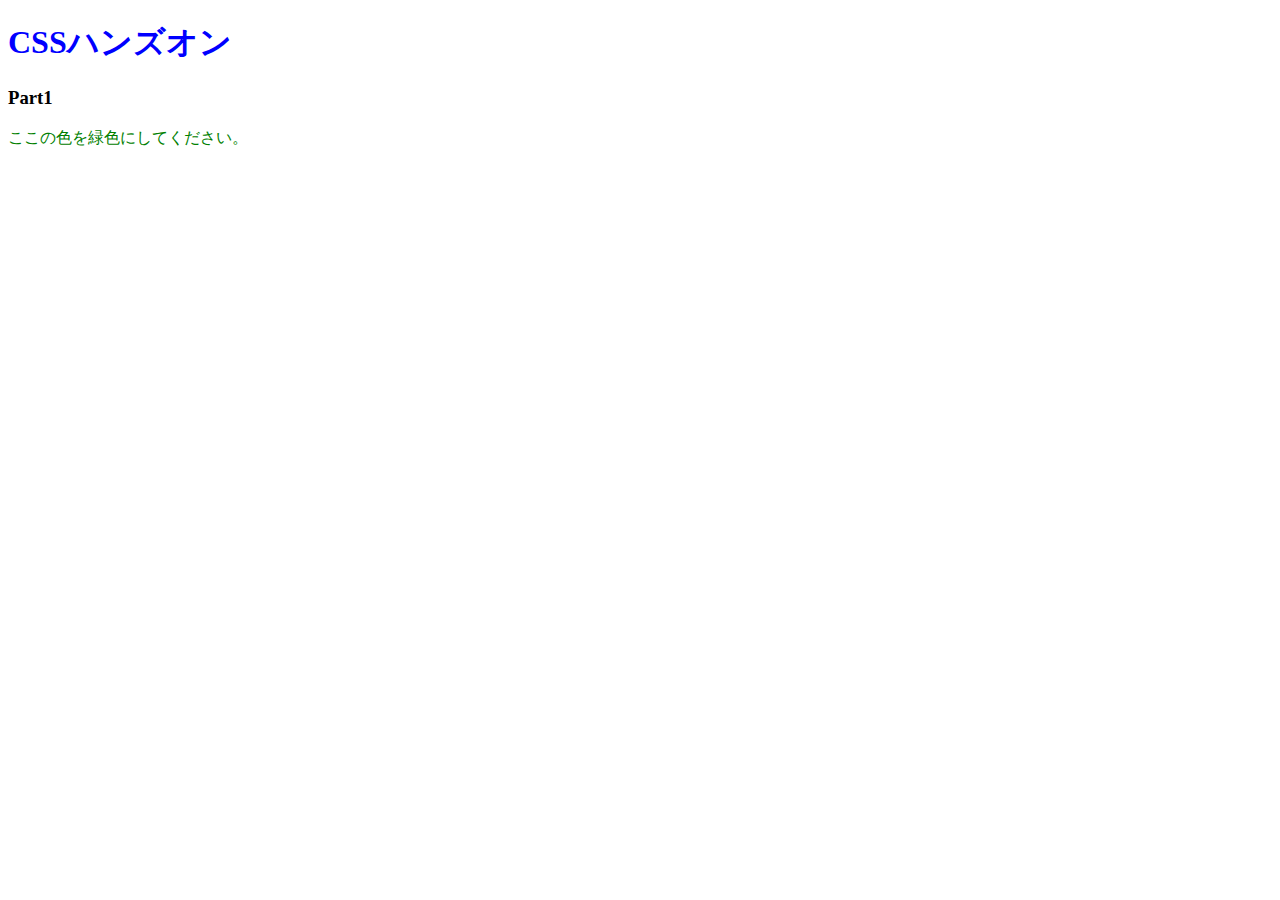
<file: 01.CSSの基本を知ろう/index.html>
<!DOCTYPE html>
<html lang="ja">
<head>
  <meta charset="UTF-8" />
  <!-- ここにstyles.cssを適用するコードを書いてください -->
  <link rel="stylesheet" href="styles.css" />

  <title>Document</title>
</head>
<body>
  <h1>CSSハンズオン</h1>
  <h3>Part1</h3>
  <p>ここの色を緑色にしてください。</p>
</body>
</html>
</file>
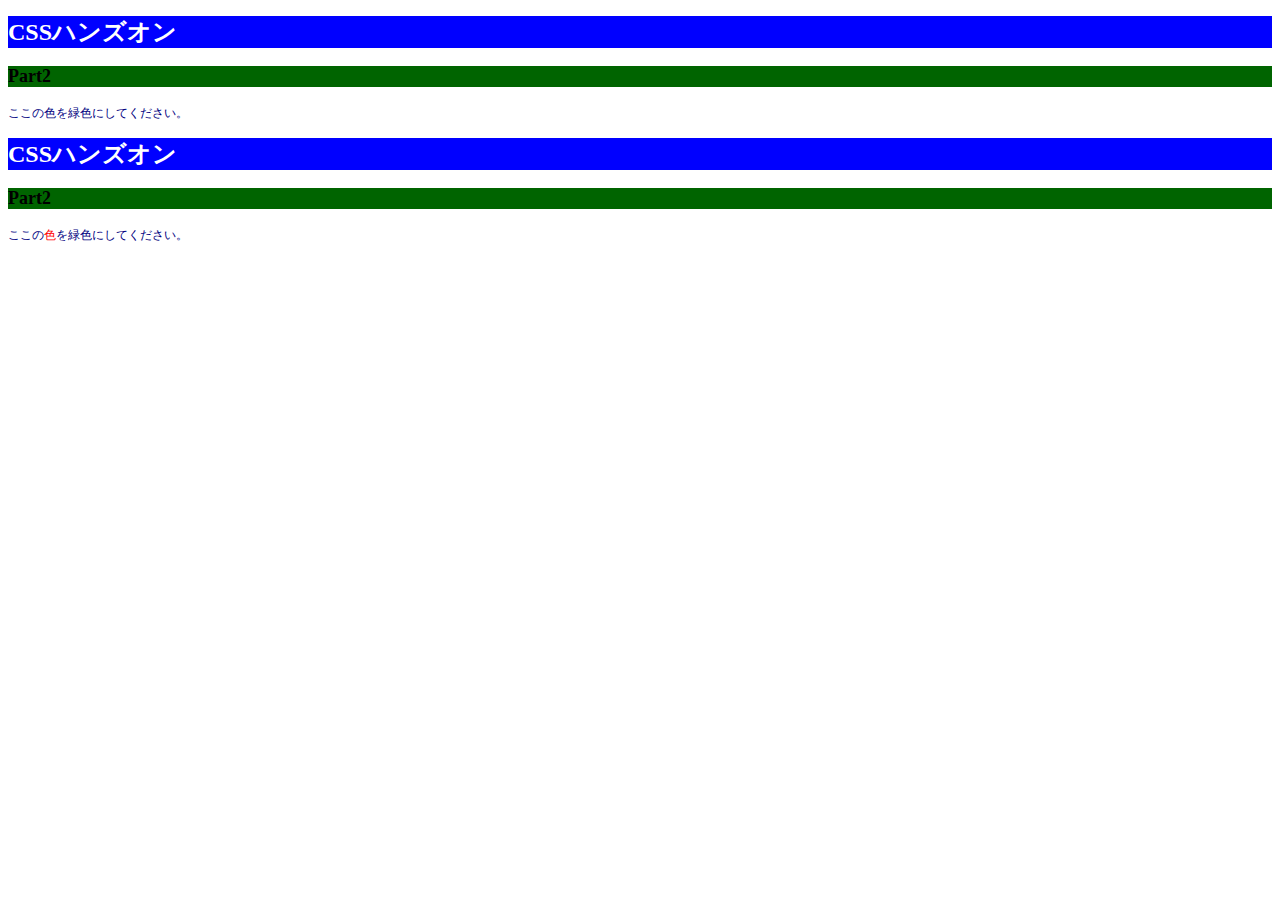
<file: 02.色やサイズを変更してみよう/index.html>
<!DOCTYPE html>
<html lang="ja">
<head>
  <meta charset="UTF-8" />
  <!-- ここにstyles.cssを適用するコードを記述 -->
  <link rel="stylesheet" href="styles.css" />

  <title>Document</title>
</head>
<body>
  <h1>CSSハンズオン</h1>
  <h3>Part2</h3>
  <!-- 「色」にのみCSSを適用するために編集 -->
  <p>ここの色を緑色にしてください。</p>
</body>
</html>

<!DOCTYPE html>
<html lang="ja">
<head>
  <meta charset="UTF-8" />
  <!-- ここにstyles.cssを適用するコードを記述 -->
  <link rel="stylesheet" href="styles.css" />

  <title>Document</title>
</head>
<body>
  <h1>CSSハンズオン</h1>
  <h3>Part2</h3>
  <!-- 「色」にのみCSSを適用するために編集 -->
  <p>ここの<span>色</span>を緑色にしてください。</p>
</body>
</html>
</file>
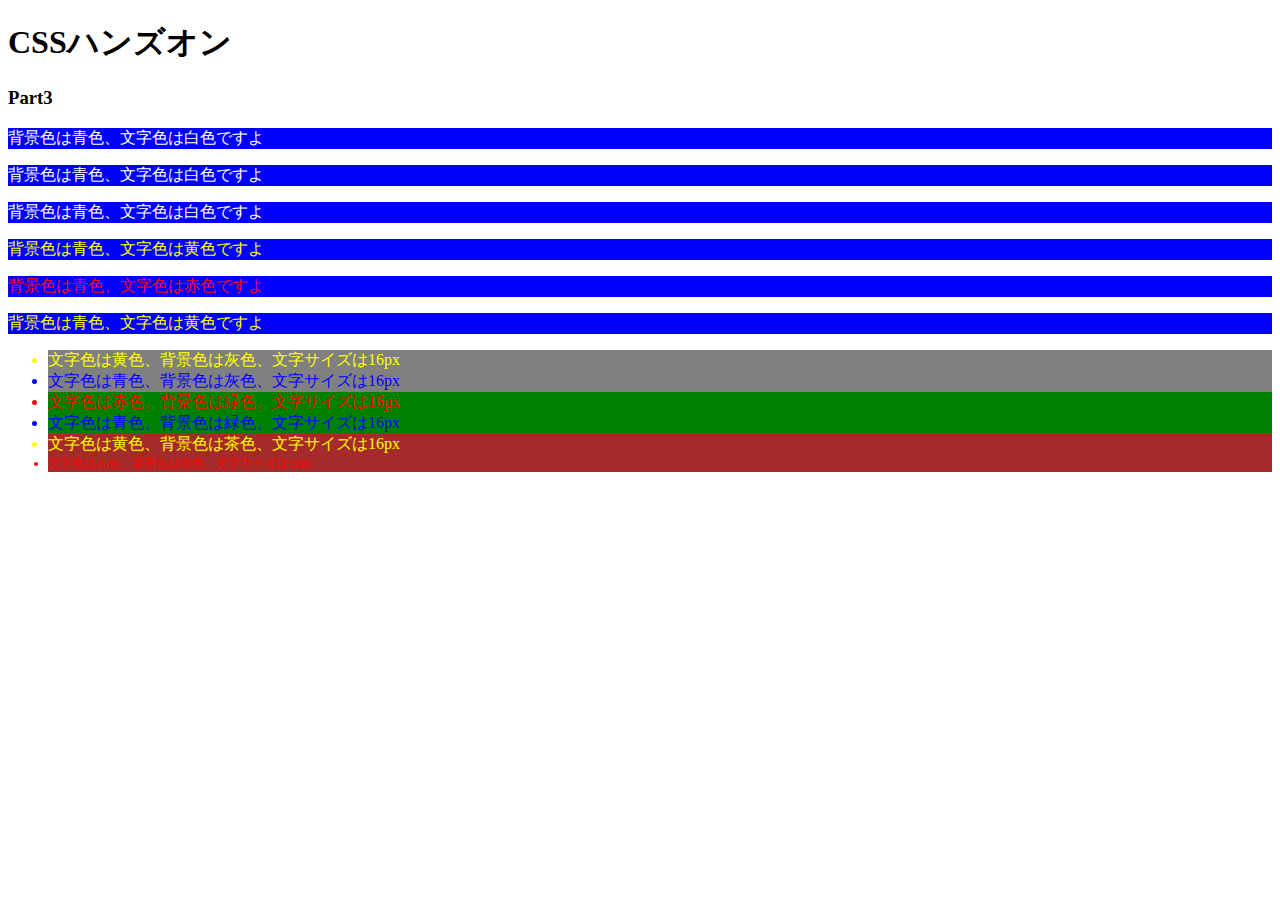
<file: 03.id属性とclass属性/index.html>
<!DOCTYPE html>
<html lang="ja">
<head>
  <meta charset="UTF-8" />
  <link rel="stylesheet" href="styles.css" />
  <title>Document</title>
</head>
<body>
  <h1>CSSハンズオン</h1>
  <h3>Part3</h3>
  <p class="white">背景色は青色、文字色は白色ですよ</p>
  <p class="white">背景色は青色、文字色は白色ですよ</p>
  <p class="white">背景色は青色、文字色は白色ですよ</p>
  <p class="yellow">背景色は青色、文字色は黄色ですよ</p>
  <p id="red">背景色は青色、文字色は赤色ですよ</p>
  <p class="yellow">背景色は青色、文字色は黄色ですよ</p>
  <ul>
    <li class="string-yellow back-gray">文字色は黄色、背景色は灰色、文字サイズは16px</li>
    <li class="string-blue back-gray">文字色は青色、背景色は灰色、文字サイズは16px</li>
    <li class="string-red back-green">文字色は赤色、背景色は緑色、文字サイズは16px</li>
    <li class="string-blue back-green">文字色は青色、背景色は緑色、文字サイズは16px</li>
    <li class="string-yellow back-brown">文字色は黄色、背景色は茶色、文字サイズは16px</li>
    <li class="string-red back-brown" id="small">文字色は赤色、背景色は茶色、文字サイズは12px</li>
  </ul>
</body>
</html>
</file>
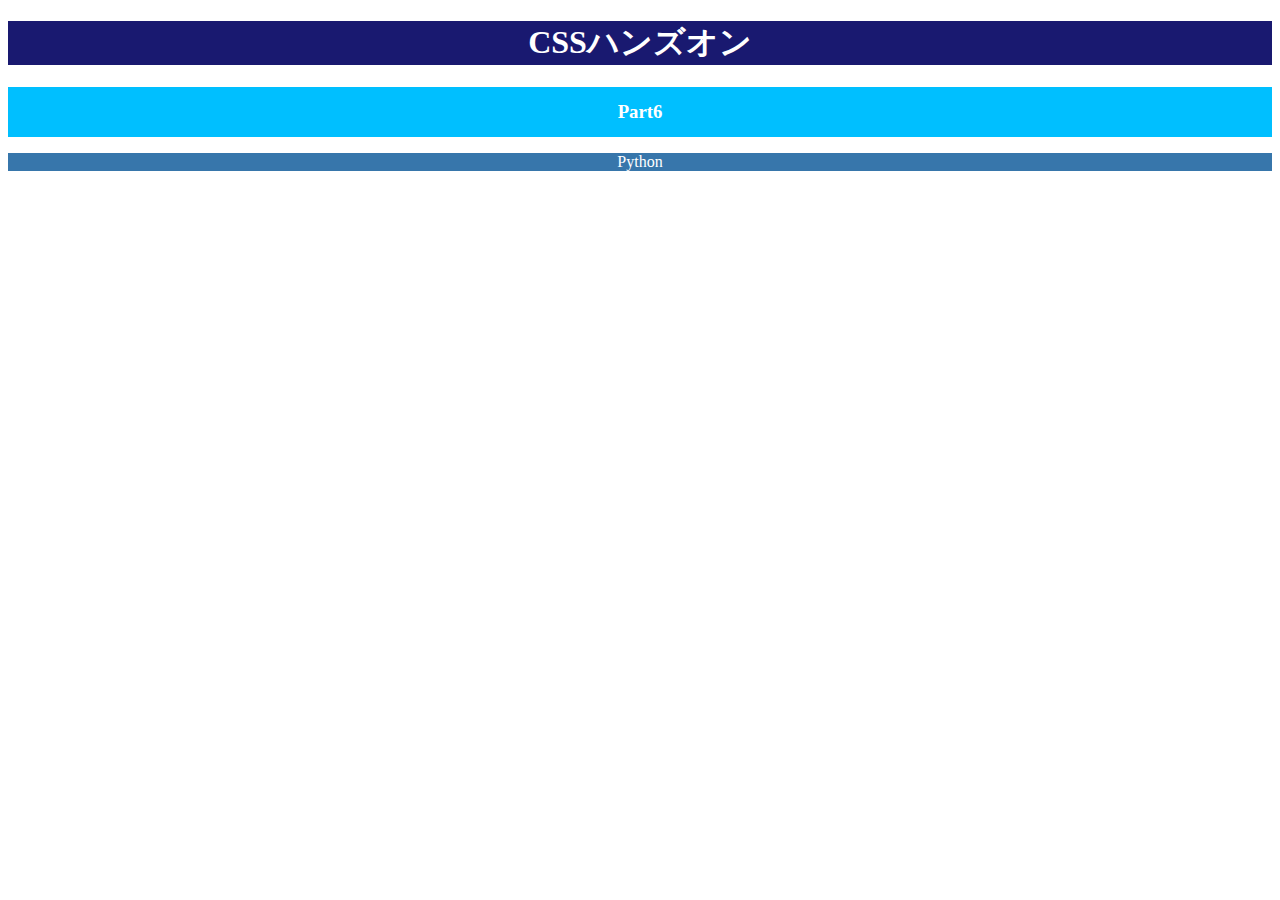
<file: 06.テキストの配置と太さを学ぼう/index.html>
<!DOCTYPE html>
<html lang="ja">
<head>
  <meta charset="UTF-8" />
  <link rel="stylesheet" href="styles.css" />
  <title>Document</title>
</head>
<body>
  <h1>CSSハンズオン</h1>
 <div>
  <h3>Part6</h3>
 </div>
  <p>Python</p>
</body>
</html>
</file>
<file: 01.CSSの基本を知ろう/styles.css>
/* h1要素の文字色を青色で宣言 */
h1 {
  color: blue;
}

/* p要素の文字色を緑色で宣言 */
p {
  color: green;
}
</file>
<file: 02.色やサイズを変更してみよう/styles.css>
/* html要素の文字サイズを宣言 */
html {
  font-size: 24px;
}

/* h1要素の文字色、背景色、文字サイズを宣言 */
h1 {
  color: white;
  background-color: blue;
  font-size: 1rem;
}

/* h3要素の背景色、文字サイズを宣言 */
h3 {
  background-color: rgb(0, 100, 0);
  font-size: 0.75rem;
}

/* p要素の文字色、文字色、文字サイズを宣言 */
p {
  color: #000080;
  font-size: 0.5rem;
}

/* 「色」の文字色を宣言 */

span {
  color: red;
}
</file>
<file: 03.id属性とclass属性/styles.css>
/* 6つのp要素に適用するスタイルを宣言 */
p {
  background-color: blue;
}

.white {
  color: white;
}

.yellow {
  color: yellow;
}

#red {
  color: red;
}

/* 6つのli要素に適用するスタイルを宣言 */
li {
  font-size: 16px;
}

.string-yellow {
  color: yellow;
}

.string-blue {
  color: blue;
}

.string-red {
  color: red;
}

.back-gray {
  background-color: gray;
}

.back-green {
  background-color: green;
}

.back-brown {
  background-color: brown;
}

#small {
  font-size: 12px;
}
</file>
<file: 06.テキストの配置と太さを学ぼう/styles.css>
/* h1要素に適用するスタイル */
h1 {
  font-size: 32px;
  color: white;
  background-color: midnightblue;
  text-align: center;
}
/* h3要素に適用するスタイル */
div {
  height: 50px;
}

h3 {
  color: white;
  background-color: deepskyblue;
  line-height: 50px;
  text-align: center;
}

/* p要素に適用するスタイル */
p {
  color: white;
  background-color: #3776AB;
  text-align: center;
}
</file>
